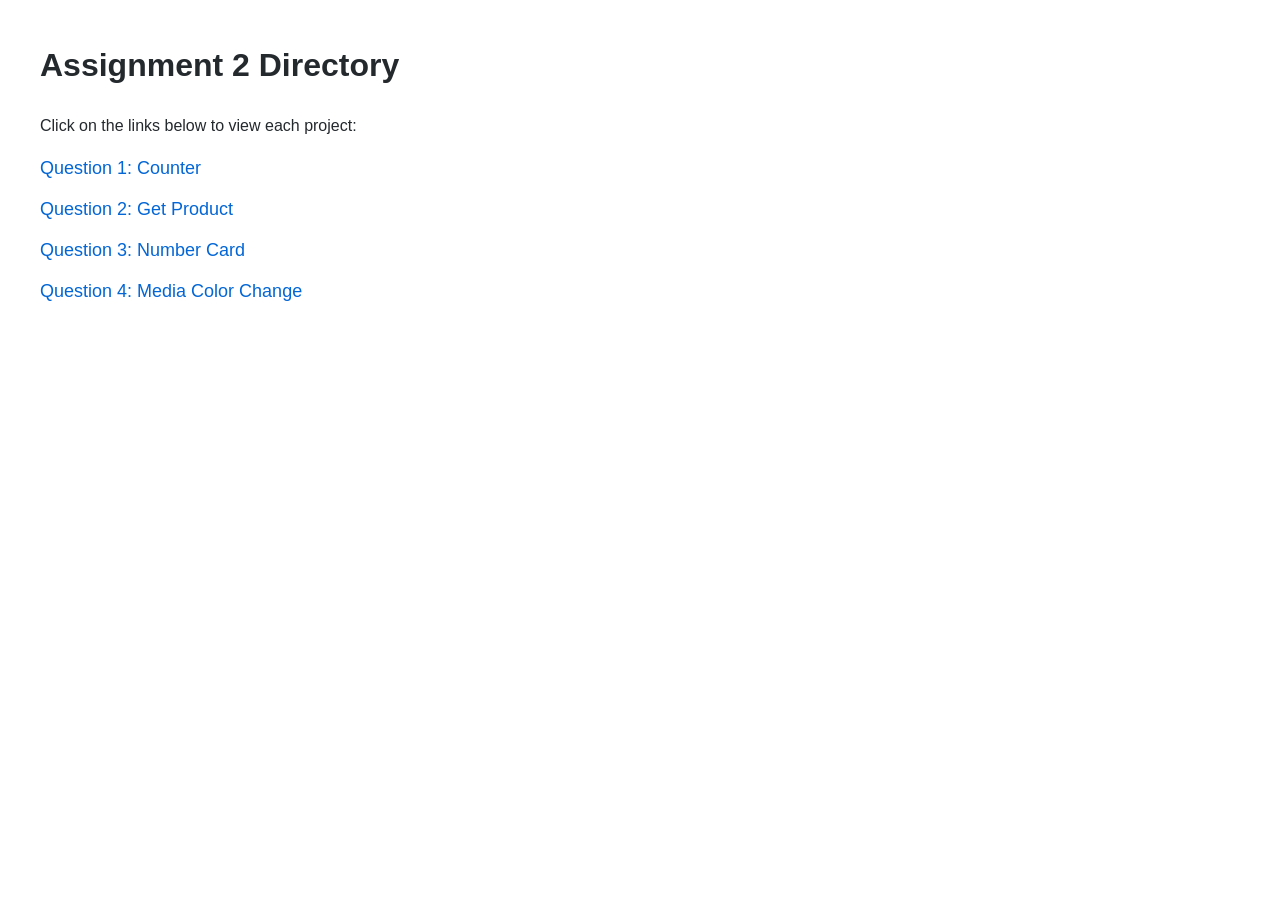
<file: index.html>
<!DOCTYPE html>
<html lang="en">
<head>
    <meta charset="UTF-8">
    <meta name="viewport" content="width=device-width, initial-scale=1.0">
    <title>Assignment 2 Navigation</title>
    <style>
        body {
            font-family: -apple-system, BlinkMacSystemFont, "Segoe UI", Helvetica, Arial, sans-serif;
            margin: 40px;
            line-height: 1.6;
            color: #24292e;
        }
        ul {
            list-style-type: none;
            padding: 0;
        }
        li {
            margin-bottom: 12px;
        }
        a {
            text-decoration: none;
            color: #0366d6;
            font-size: 18px;
            font-weight: 500;
        }
        a:hover {
            text-decoration: underline;
        }
    </style>
</head>
<body>

    <h1>Assignment 2 Directory</h1>
    <p>Click on the links below to view each project:</p>

    <ul>
        <li><a href="HW2/Q1-counter/counter.html">Question 1: Counter</a></li>
        <li><a href="HW2/Q2-get-product/product.html">Question 2: Get Product</a></li>
        <li><a href="HW2/Q3-number/number-card.html">Question 3: Number Card</a></li>
        <li><a href="HW2/Q4-media/color-change.html">Question 4: Media Color Change</a></li>
    </ul> 

</body>
</html>
</file>
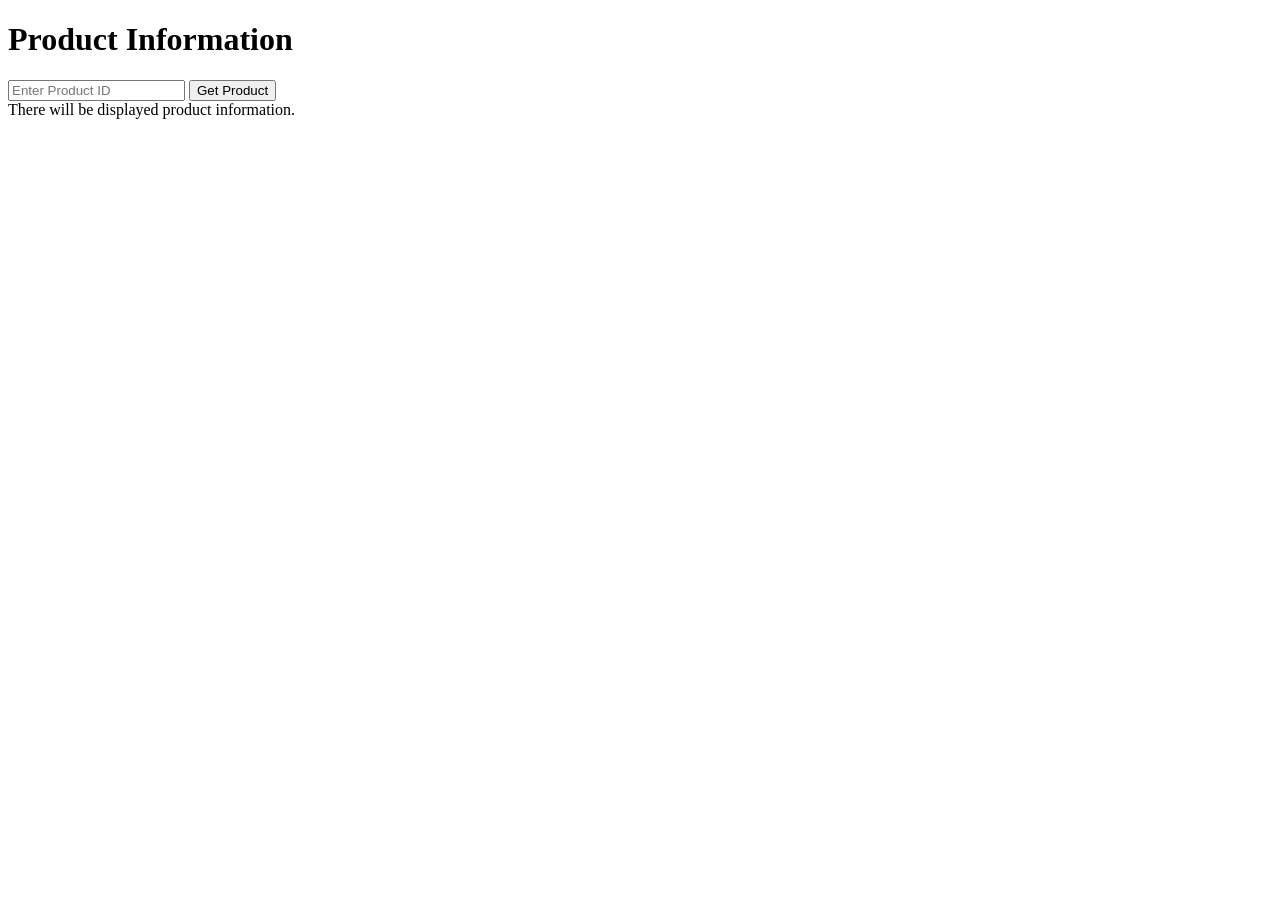
<file: HW2/Q2-get-product/product.html>
<!DOCTYPE html>
<html lang="en">
    <head>
        <title>Product</title>
        <script src="product.js"></script>
    </head>
    <body>
        <h1>Product Information</h1>
        <form>
            <input type="text" id="productId" placeholder="Enter Product ID">
            <input type="submit" value="Get Product">
        </form>
        <div id="result">There will be displayed product information.</div>
    </body>
</html>
</file>
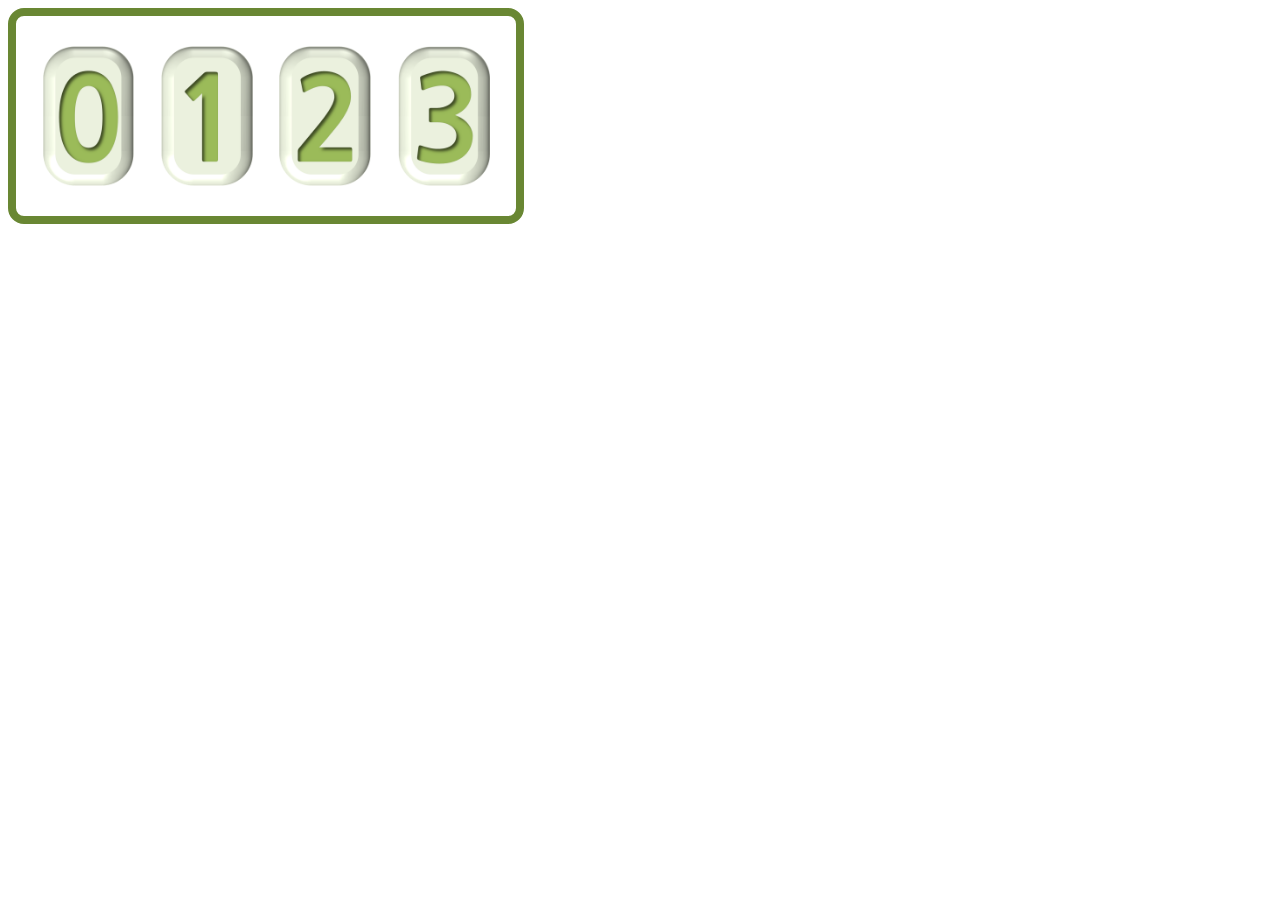
<file: HW2/Q3-number/number-card.html>
<!DOCTYPE html>
<!--
  Reference from CSE 154: Web Programming Section3
-->

<html lang="en">
  <head>
    <title>Number Card Demo</title>
    <link rel="stylesheet" href="number.css">
  </head>
  <body>
    <div>
      <img src="number-0.png" alt="Number 0 tile" />
      <img src="number-1.png" alt="Number 1 tile" />
      <img src="number-2.png" alt="Number 2 tile" />
      <img src="number-3.png" alt="Number 3 tile" />
    </div>
  </body>
</html>
</file>
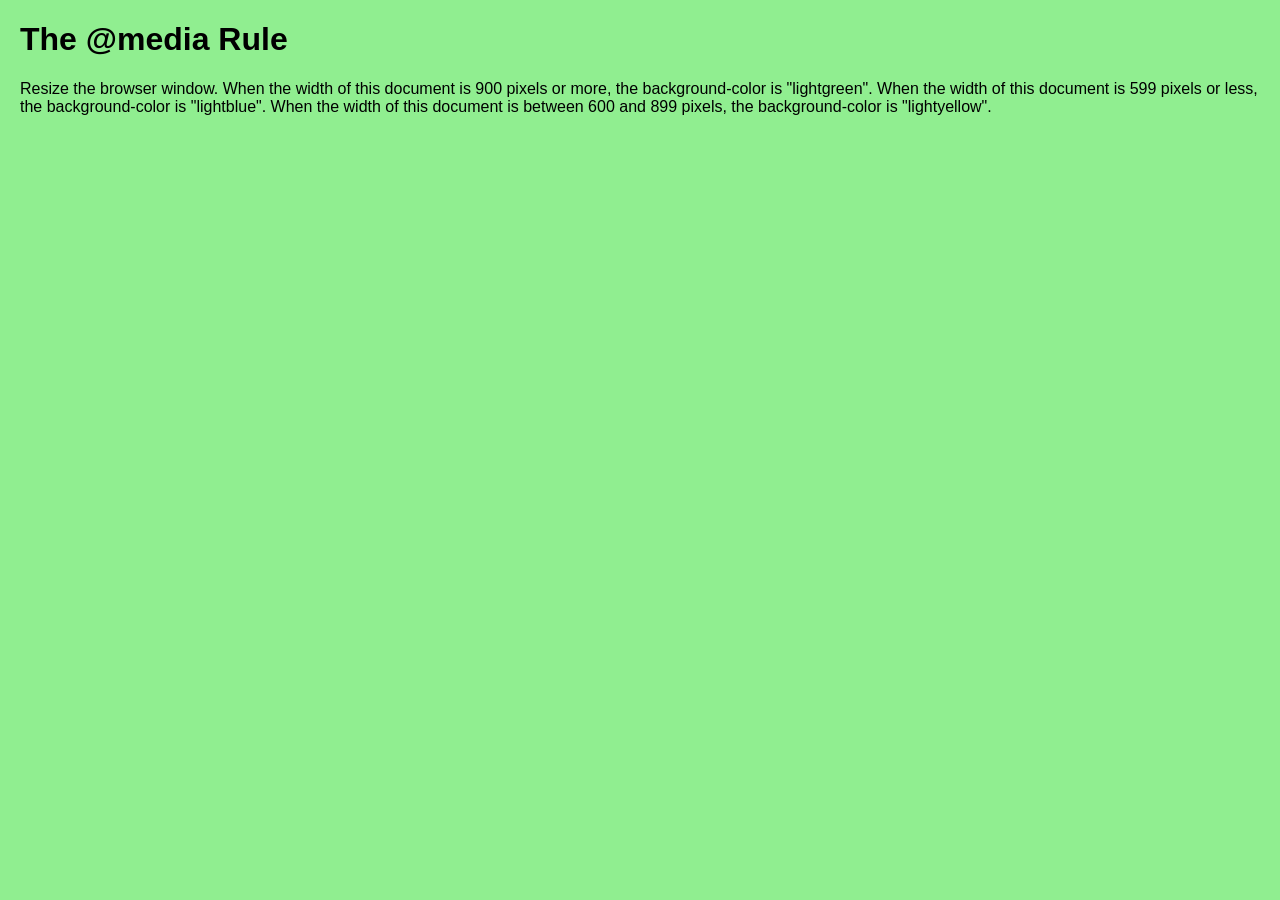
<file: HW2/Q4-media/color-change.html>
<!DOCTYPE html>
<html lang="en">
    <head>
        <title>@media Rule</title>
        <link rel="stylesheet" href="color.css">
        <meta name="viewport" content="width=device-width, initial-scale=1.0">
    </head>
    <body>
        <h1>The @media Rule</h1>
        <p>Resize the browser window. 
            When the width of this document is 900 pixels or more, 
            the background-color is "lightgreen".
            When the width of this document is 599 pixels or less, 
            the background-color is "lightblue".
            When the width of this document is between 600 and 899 pixels, 
            the background-color is "lightyellow".</p>
    </body>
</html>
</file>
<file: HW2/Q3-number/number.css>
div{
width: 500px;
height: 200px;
border: 0.5em solid #698733;
border-radius: 1em;

display: flex;
align-items: center;
justify-content: space-evenly;
}

img{
    height: 70%;
    width: auto;
}
</file>
<file: HW2/Q4-media/color.css>
body {
  font-family: Arial, sans-serif;
  margin: 20px;
}

@media (min-width: 900px) {
  body {
    background-color: lightgreen;
    color: #000;
  }
}

@media (max-width: 599px) {
  body {
    background-color: lightblue;
    color: #000;
  }
}

@media (min-width: 600px) and (max-width: 899px) {
  body {
    background-color: lightyellow;
    color: #000;
  }
}
</file>
